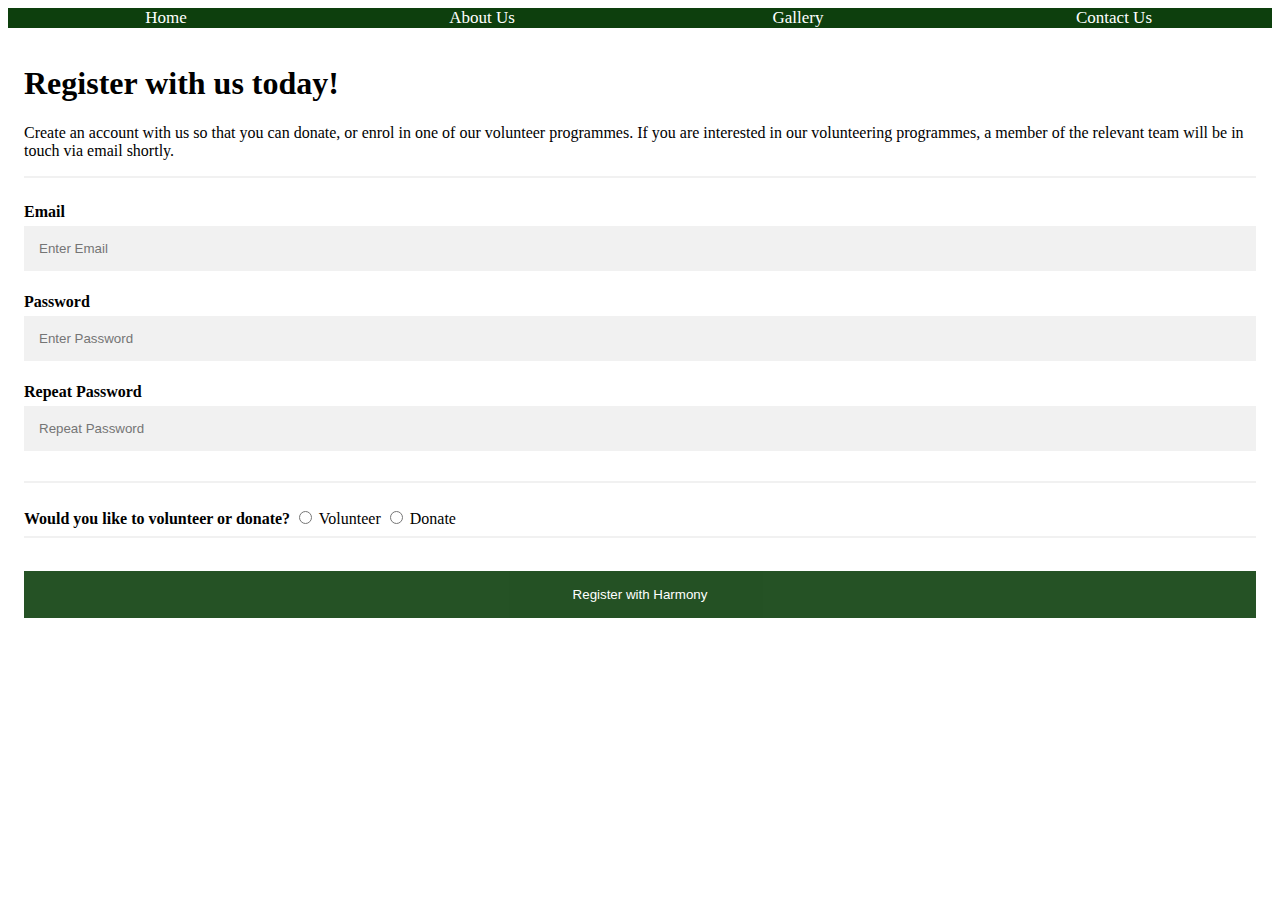
<file: HTML-Files/Get-involved.html>
<!DOCTYPE html>
<html>
    <head>
        <title>Sign Up</title>
        <link rel="stylesheet" type="text/css" href="../CSS-files/signup-form-css.css">
    </head>

    <script type="text/javascript">
    function hide1(){
        document.getElementById('donatesec').style.display='none';
    }
    function show1(){
        document.getElementById('donatesec').style.display='block';
    }

    </script>
    
    <script type="text/javascript">
        function hide2(){
            document.getElementById('volsec').style.display='none';
        }
        function show2(){
            document.getElementById('volsec').style.display='block';
        }
    
        </script>

        <body>

<div class="topnav" id="myTopnav">
    <a href="../index.html">Home</a>
    <a href="./About-us.html">About Us<a>
    <a href="./Gallery.html">Gallery</a>
    <a href="./Contact-us.html">Contact Us</a>
</div>

    <form action="action_page.php">
        <div class="container">
          <h1>Register with us today!</h1>
          <p>Create an account with us so that you can donate, or enrol in one of our volunteer programmes. If you are interested in our volunteering programmes, a member of the relevant team will be in touch via email shortly.</p>
          <hr>
      
          <label for="email"><b>Email</b></label>
          <input type="text" placeholder="Enter Email" name="email" required>
      
          <label for="psw"><b>Password</b></label>
          <input type="password" placeholder="Enter Password" name="psw" required>
      
          <label for="psw-repeat"><b>Repeat Password</b></label>
          <input type="password" placeholder="Repeat Password" name="psw-repeat" required>
          <hr>

          <label for="interest"><b>Would you like to volunteer or donate?</b></label>
          <input type="radio" name="voldon" id="vol" onclick="show2();" onclick="hide1();"> <label for="Volunteer">Volunteer</label>
          <input type="radio" name="voldon" id="don" onclick="show1();" onclick="hide2();"> <label for="Donate">Donate</label>
          <hr>

          <div id="donatesec" style="display:none">
          <label for="Donations"><b>Select donation amount</b></label>
          <input type="radio" name="donate" id="don1"> <label for="Don1">£5</label>
          <input type="radio" name="donate" id="don2"> <label for="Don2">£10</label>
          <input type="radio" name="donate" id="don3"> <label for="Don3">£20</label>
          <hr>
          </div>

          <div id="volsec" style="display: none">
            <label for="Volunteer"><b>Which volunteer programme are you interested in?</b></label>
            <input type="radio" name="volunteer" id="vol1"> <label for="Vol1">Brazil</label>
            <input type="radio" name="volunteer" id="vol2"> <label for="Vol2">Uganda</label>
            <input type="radio" name="volunteer" id="vol3"> <label for="Vol3">Vietnam</label>
            <hr>
          </div>
      
          <button type="submit" class="registerbtn">Register with Harmony</button>
        </div>
      
    
      </form>

        </body>
</file>
<file: CSS-files/signup-form-css.css>
* {box-sizing: border-box}

/* Add padding to containers */
.container {
  padding: 16px;
}


/* Navigation bar */
.topnav {
  background-color: rgb(13, 63, 13);
  overflow: hidden;
  width: 100%;
}
/* Links within navigation bar */
.topnav a {
  float: left;
  display: block;
  color: white;
  text-align: center;
  padding: 14px 16px;
  text-decoration: none;
  font-size: 17px;
  font-family: Cambria, Cochin, Georgia, Times, 'Times New Roman', serif;
  width: 25%;
  text-align: center;
  padding: 0px;
}

/* Hover state */
.topnav a:hover {
  background-color: rgb(71, 134, 100);
  color: white;
}

/* Full-width input fields */
input[type=text], input[type=password] {
  width: 100%;
  padding: 15px;
  margin: 5px 0 22px 0;
  display: inline-block;
  border: none;
  background: #f1f1f1;
}

input[type=text]:focus, input[type=password]:focus {
  background-color: #ddd;
  outline: none;
}

/* Overwrite default styles of hr */
hr {
  border: 1px solid #f1f1f1;
  margin-bottom: 25px;
}

/* Set a style for the submit/register button */
.registerbtn {
  background-color: rgb(13, 63, 13);
  color: white;
  padding: 16px 20px;
  margin: 8px 0;
  border: none;
  cursor: pointer;
  width: 100%;
  opacity: 0.9;
}

.registerbtn:hover {
  opacity:1;
}

/* Add a blue text color to links */
a {
  color: dodgerblue;
}

/* Set a grey background color and center the text of the "sign in" section */
.signin {
  background-color: #f1f1f1;
  text-align: center;
}
</file>
